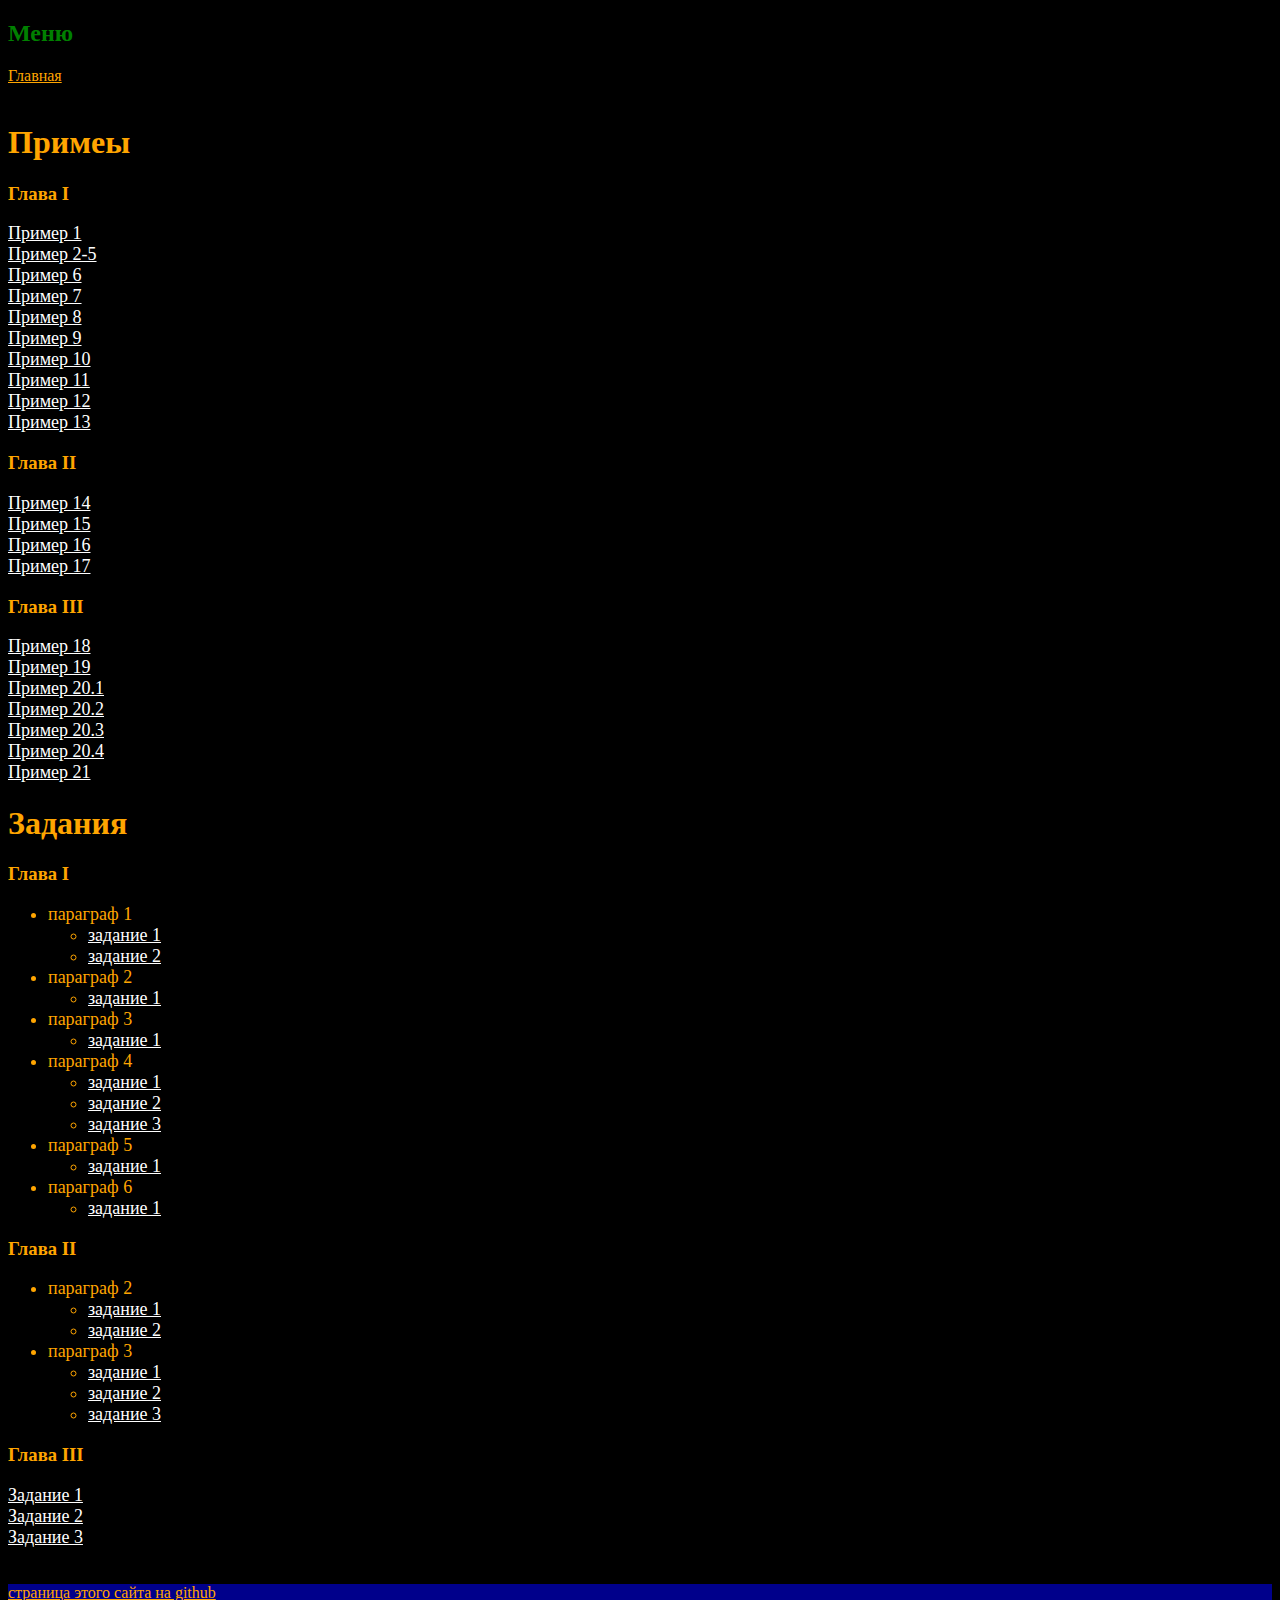
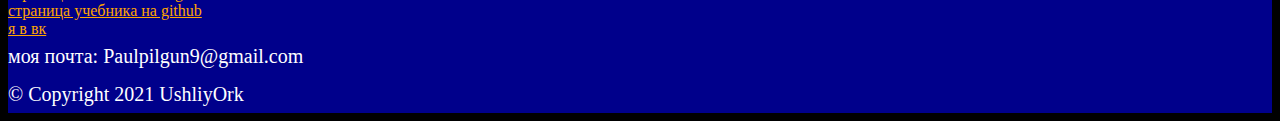
<file: dz.html>
<!DOCTYPE html>
<html>
	<head>
  		<meta charset="utf-8">
  		<title>Примеры и задания</title>
  		<link rel="stylesheet" href="style.css">
  		<link rel="icon" type="image/png" href="favicon.png">
 	</head>
 	<body>
 		<h2 id="hn">Меню</h2>
 	<ul id="navbar">
  <li><a href="index.html">Главная</a></li>
    </ul>
    <br>
    <h1>Примеы</h1>
    <h3>Глава I</h3>
    <a id = "skachat" href="примеры/пример1.py" download="">Пример 1</a><br>
    <a id = "skachat" href="примеры/пример2-5.py" download="">Пример 2-5</a><br>
    <a id = "skachat" href="примеры/пример6.py" download="">Пример 6</a><br>
    <a id = "skachat" href="примеры/пример7.py" download="">Пример 7</a><br>
    <a id = "skachat" href="примеры/пример8.py" download="">Пример 8</a><br>
    <a id = "skachat" href="примеры/пример9.py" download="">Пример 9</a><br>
    <a id = "skachat" href="примеры/пример10.py" download="">Пример 10</a><br>
    <a id = "skachat" href="примеры/пример11.py" download="">Пример 11</a><br>
    <a id = "skachat" href="примеры/пример12.py" download="">Пример 12</a><br>
    <a id = "skachat" href="примеры/пример13.py" download="">Пример 13</a><br>
    <h3>Глава II</h3>
    <a id = "skachat" href="примеры/пример14.py" download="">Пример 14</a><br>
    <a id = "skachat" href="примеры/пример15.py" download="">Пример 15</a><br>
    <a id = "skachat" href="примеры/пример16.py" download="">Пример 16</a><br>
    <a id = "skachat" href="примеры/пример17.py" download="">Пример 17</a><br>
    <h3>Глава III</h3>
    <a id = "skachat" href="примеры/пример18.py" download="">Пример 18</a><br>
    <a id = "skachat" href="примеры/пример19.py" download="">Пример 19</a><br>
    <a id = "skachat" href="примеры/пример201.py" download="">Пример 20.1</a><br>
    <a id = "skachat" href="примеры/пример202.py" download="">Пример 20.2</a><br>
    <a id = "skachat" href="примеры/пример203.py" download="">Пример 20.3</a><br>
    <a id = "skachat" href="примеры/пример204.py" download="">Пример 20.4</a><br>
    <a id = "skachat" href="примеры/пример21.py" download="">Пример 21</a><br>
    <h1>Задания</h1>
        <h3>Глава I</h3>
        <ul id = "liSkachat">
            <li>параграф 1
                <ul>
                    <li><a id = "skachat" href="задания/глава1/параграф1/задание1.py" download="">задание 1</a></li>
                    <li><a id = "skachat" href="задания/глава1/параграф1/задание2.py" download="">задание 2</a></li>
                </ul>
            </li>
            <li>параграф 2
                <ul>
                    <li><a id = "skachat" href="задания/глава1/параграф2/задание1.py" download="">задание 1</a></li>
                </ul>
            </li>
            <li>параграф 3
                <ul>
                    <li><a id = "skachat" href="задания/глава1/параграф3/задание1.py" download="">задание 1</a></li>
                </ul>
            </li>
            <li>параграф 4
                <ul>
                    <li><a id = "skachat" href="задания/глава1/параграф4/задание1.py" download="">задание 1</a></li>
                    <li><a id = "skachat" href="задания/глава1/параграф4/задание2.py" download="">задание 2</a></li>
                    <li><a id = "skachat" href="задания/глава1/параграф4/задание3.py" download="">задание 3</a></li>
                </ul>
            </li>
            <li>параграф 5
                <ul>
                    <li><a id = "skachat" href="задания/глава1/параграф5/задание1.py" download="">задание 1</a></li>
                </ul>
            </li>
            <li>параграф 6
                <ul>
                    <li><a id = "skachat" href="задания/глава1/параграф6/задание1.py" download="">задание 1</a></li>
                </ul>
            </li>
        </ul>
        <h3>Глава II</h3>
        <ul id = "liSkachat">
            <li>параграф 2
                <ul>
                    <li><a id = "skachat" href="задания/глава2/параграф2/задание1.py" download="">задание 1</a></li>
                    <li><a id = "skachat" href="задания/глава2/параграф2/задание2.py" download="">задание 2</a></li>
                </ul>
            </li>
            <li>параграф 3
                <ul>
                    <li><a id = "skachat" href="задания/глава2/параграф3/задание1.py" download="">задание 1</a></li>
                    <li><a id = "skachat" href="задания/глава2/параграф3/задание2.py" download="">задание 2</a></li>
                    <li><a id = "skachat" href="задания/глава2/параграф3/задание3.py" download="">задание 3</a></li>
                </ul>
            </li>
        </ul>

    <h3>Глава III</h3>
    <a id = "skachat" href="задания/глава3/задание1.py" download="">Задание 1</a><br>
    <a id = "skachat" href="задания/глава3/задание2.py" download="">Задание 2</a><br>
    <a id = "skachat" href="задания/глава3/задание3.py" download="">Задание 3</a><br>
    <br>
    <br>
    </body>
    <footer>
        <a href="https://github.com/UshliyOrk/project-site2.0">страница этого сайта на github</a><br>
        <a href="https://github.com/UshliyOrk/python_basics">страница учебника на github</a><br>
        <a href="https://vk.com/pilgun2000">я в вк</a><br>
        <div>
                    моя почта: Paulpilgun9@gmail.com
        </div>
        <div>
        &copy; Copyright 2021 UshliyOrk
        </div>
    </footer>
</html>
</file>
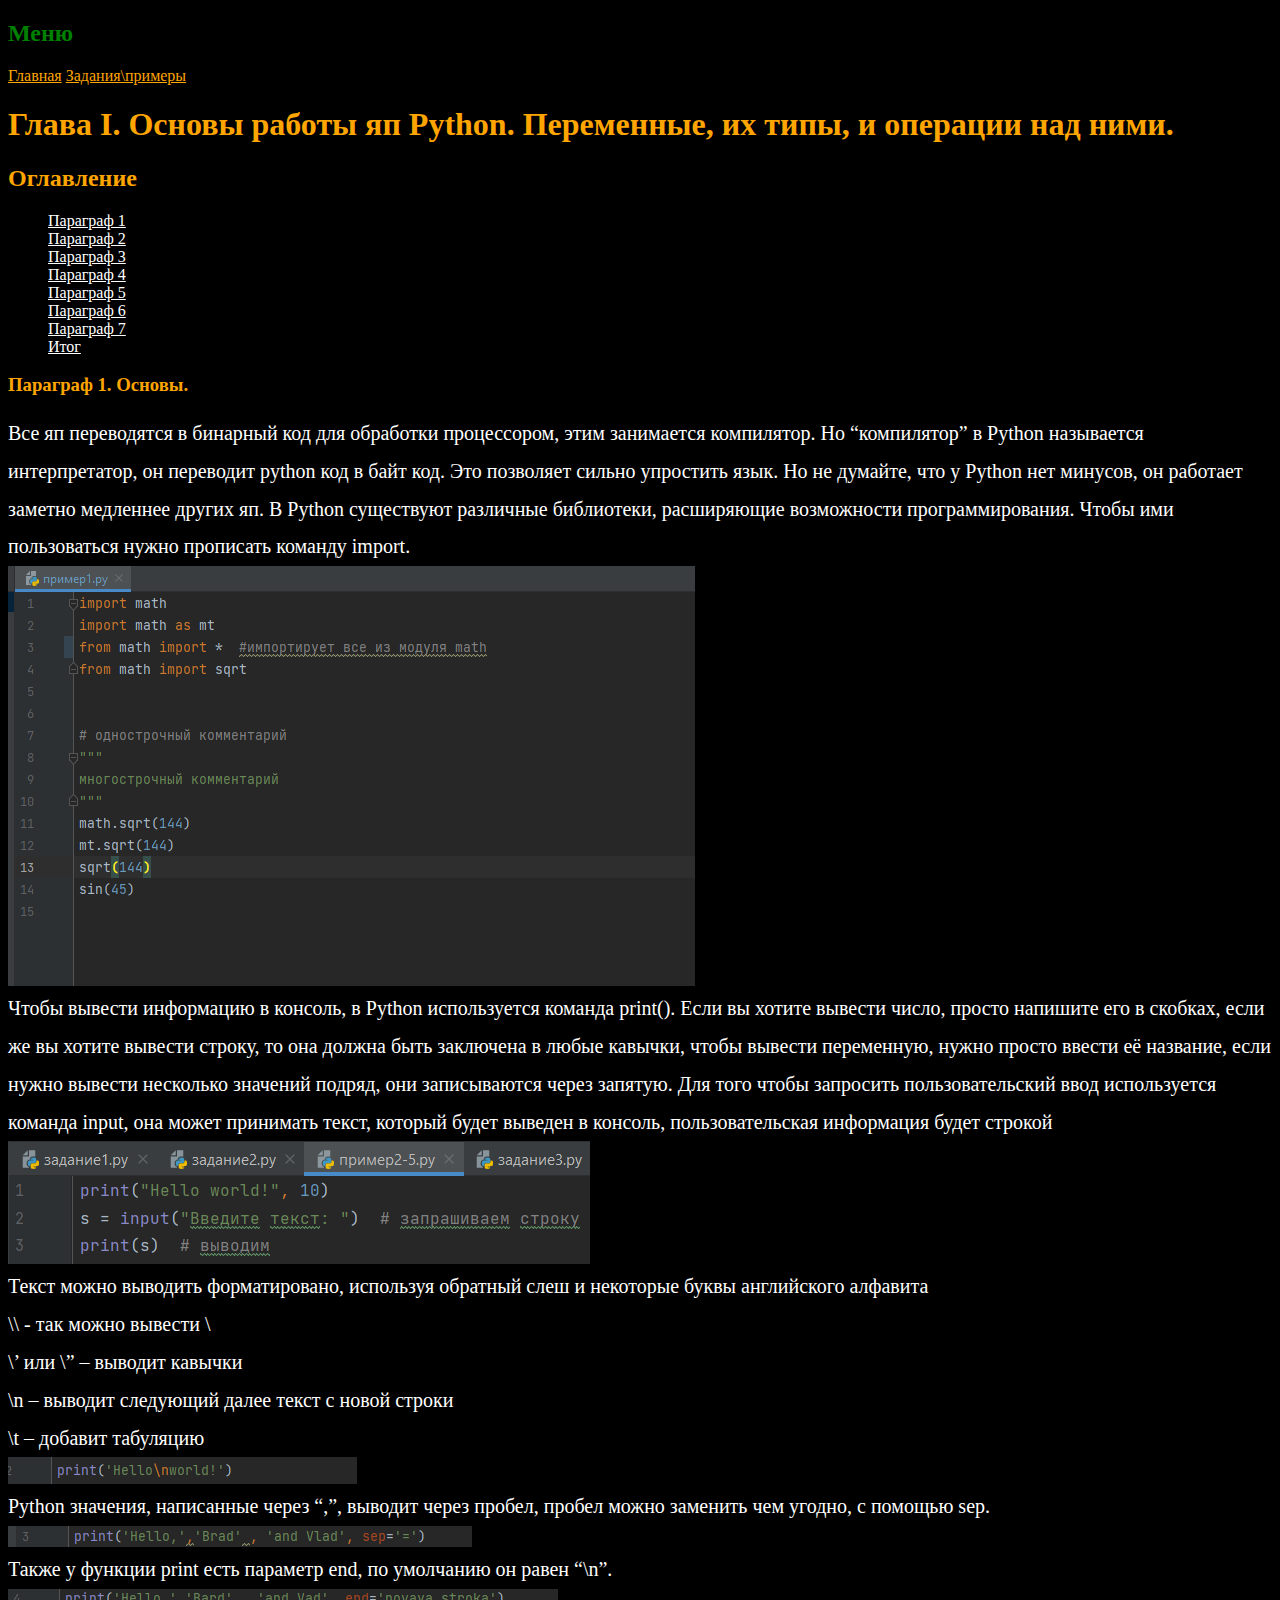
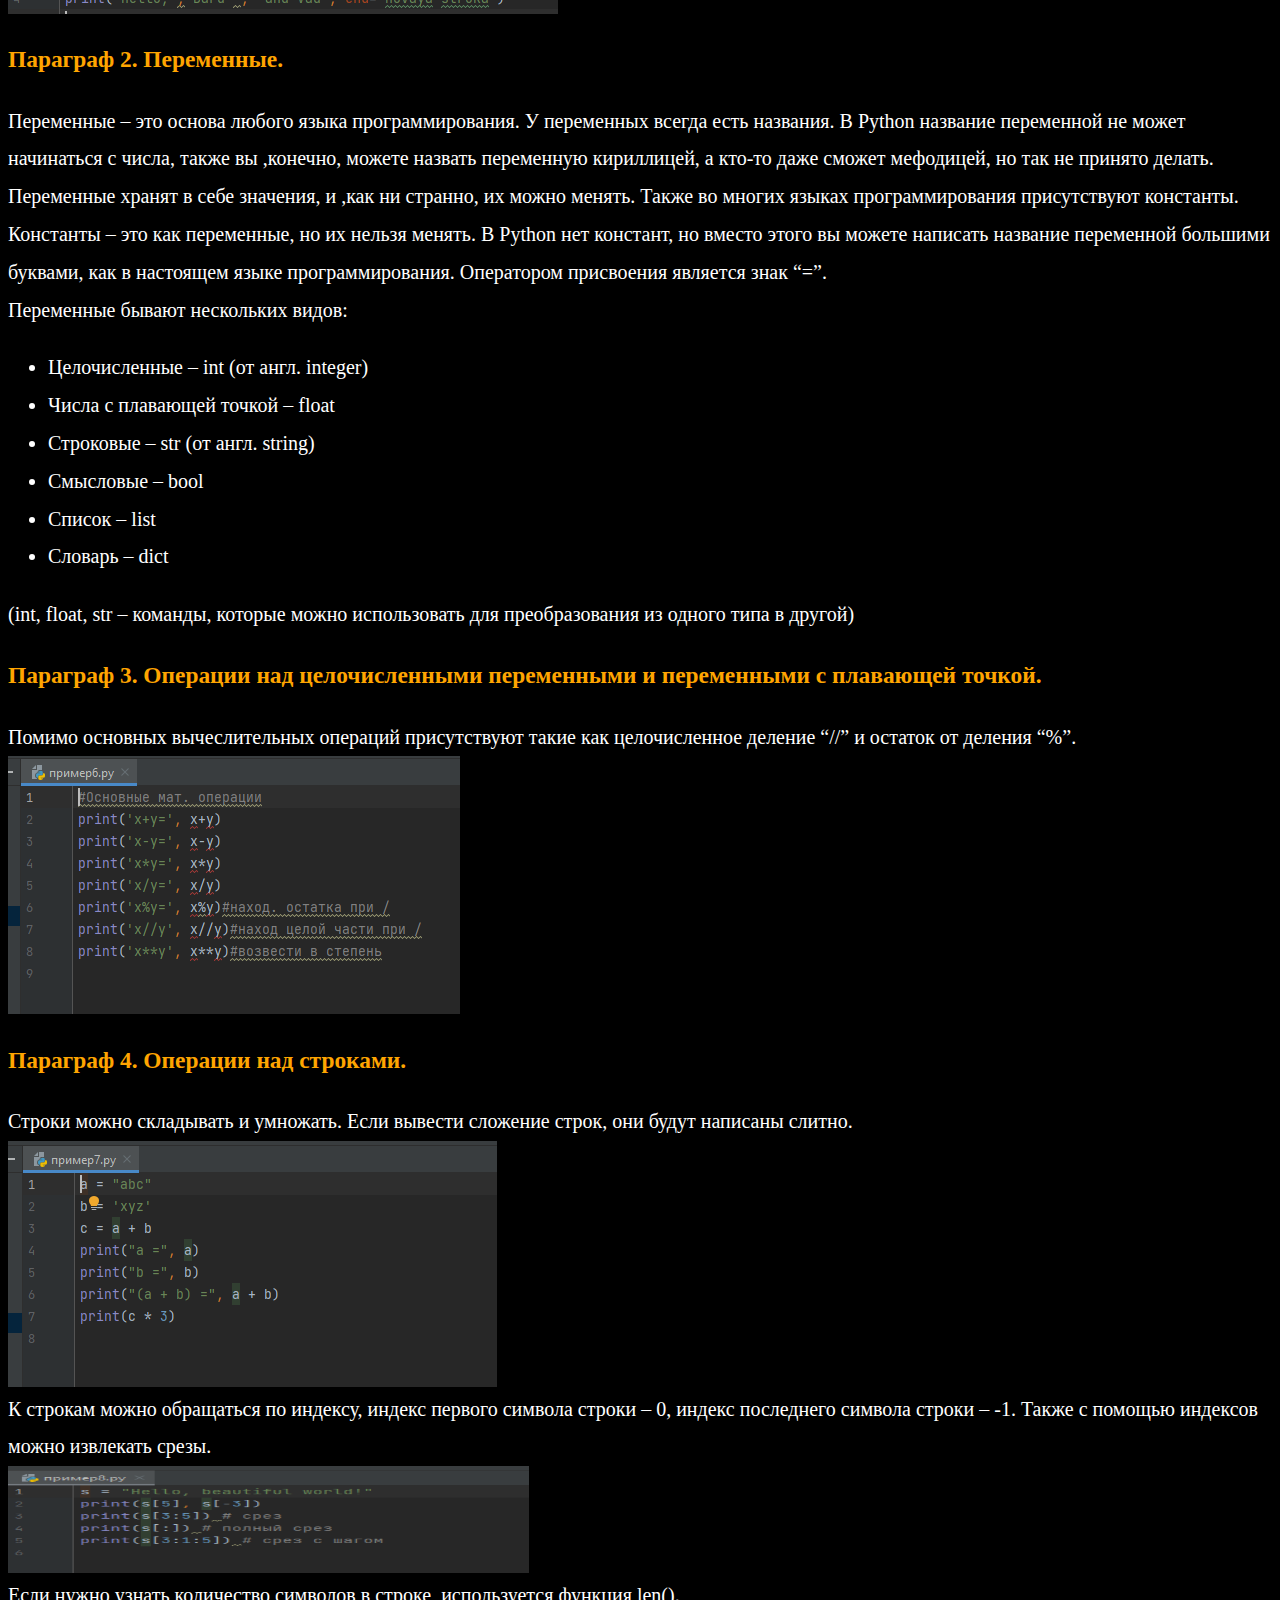
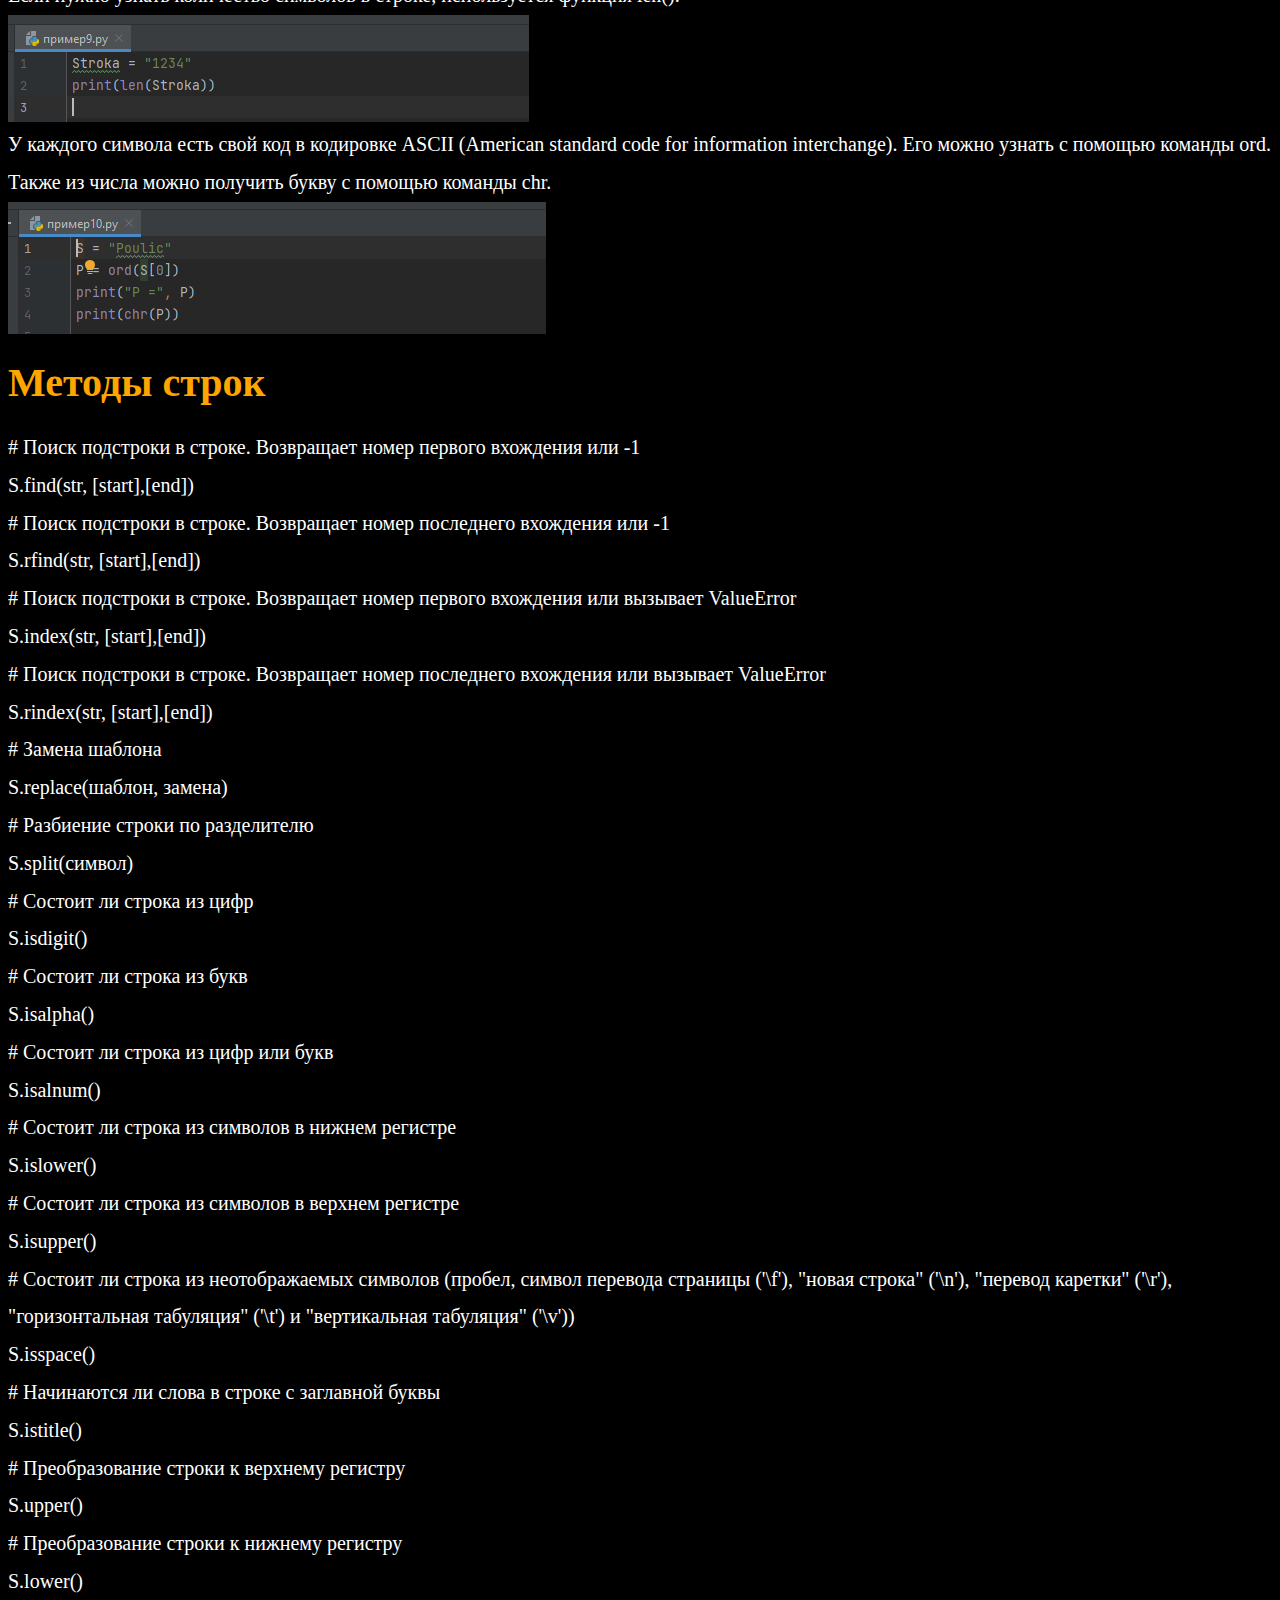
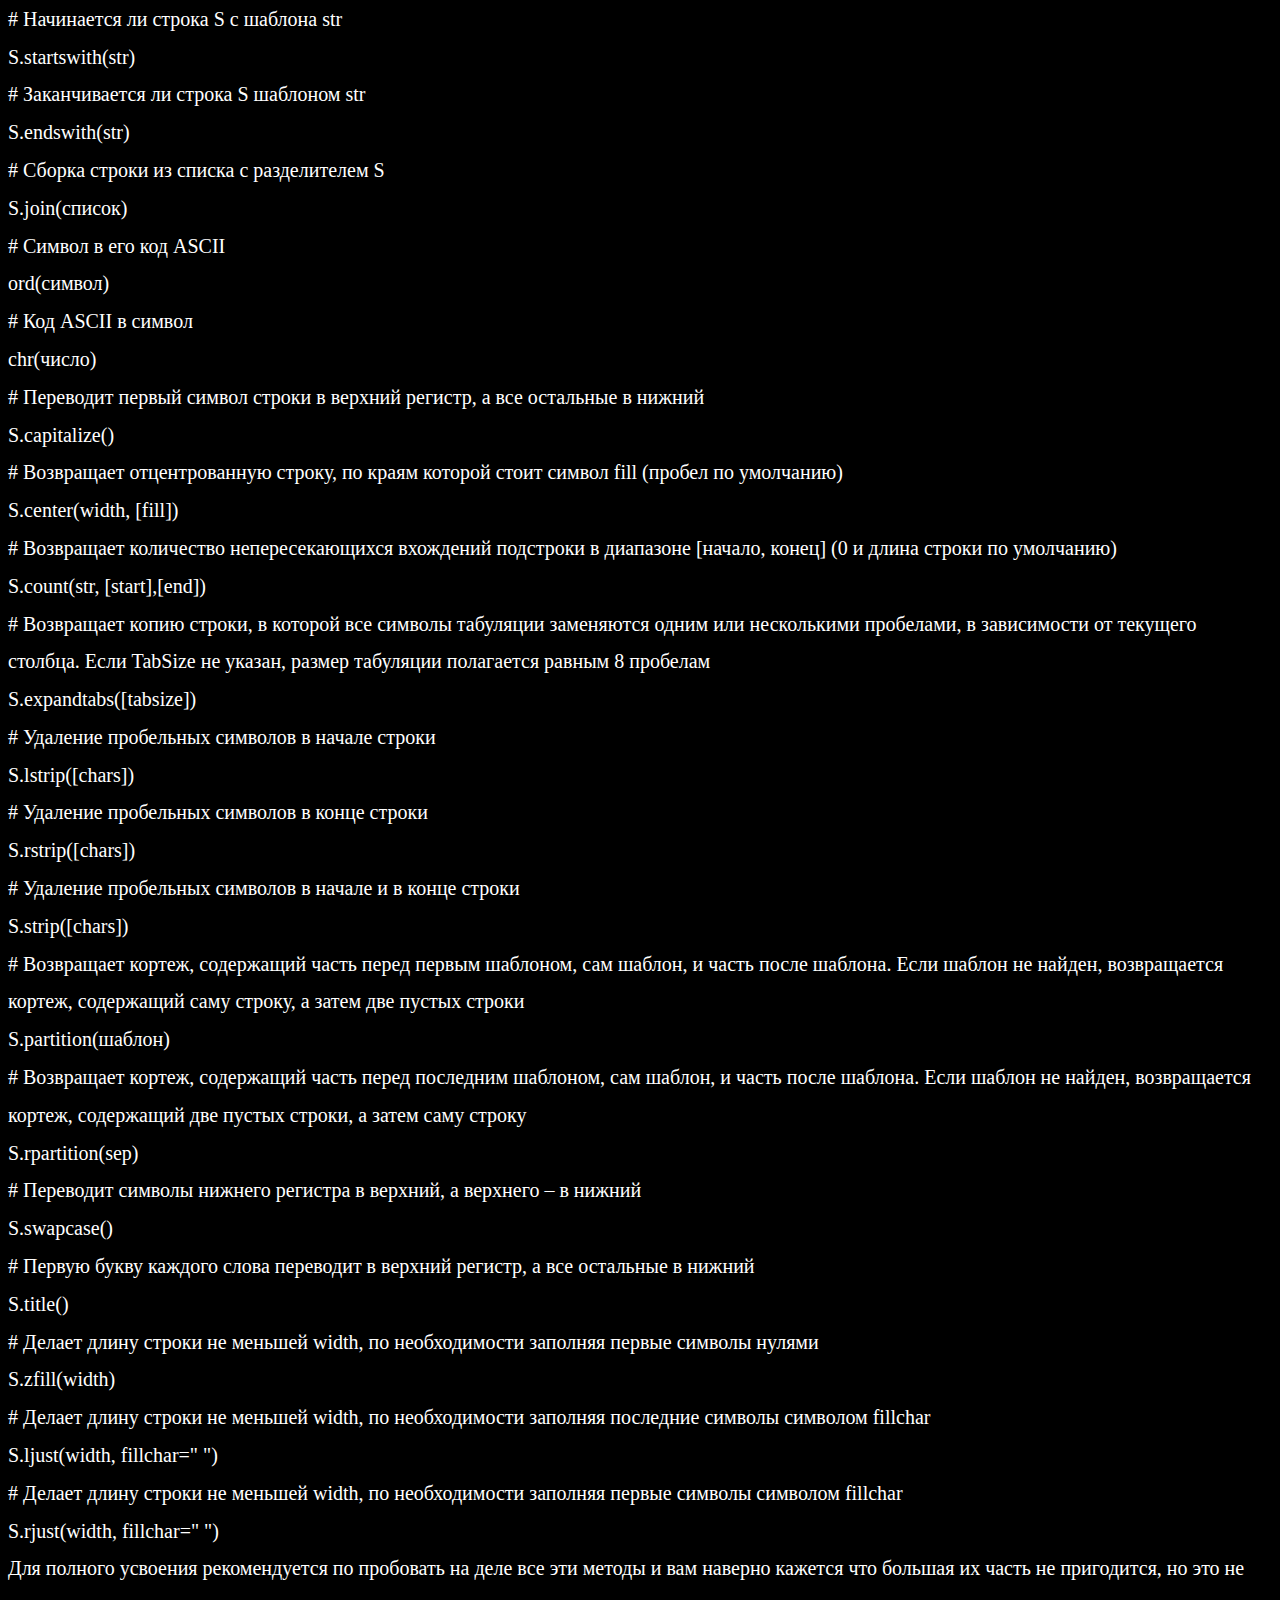
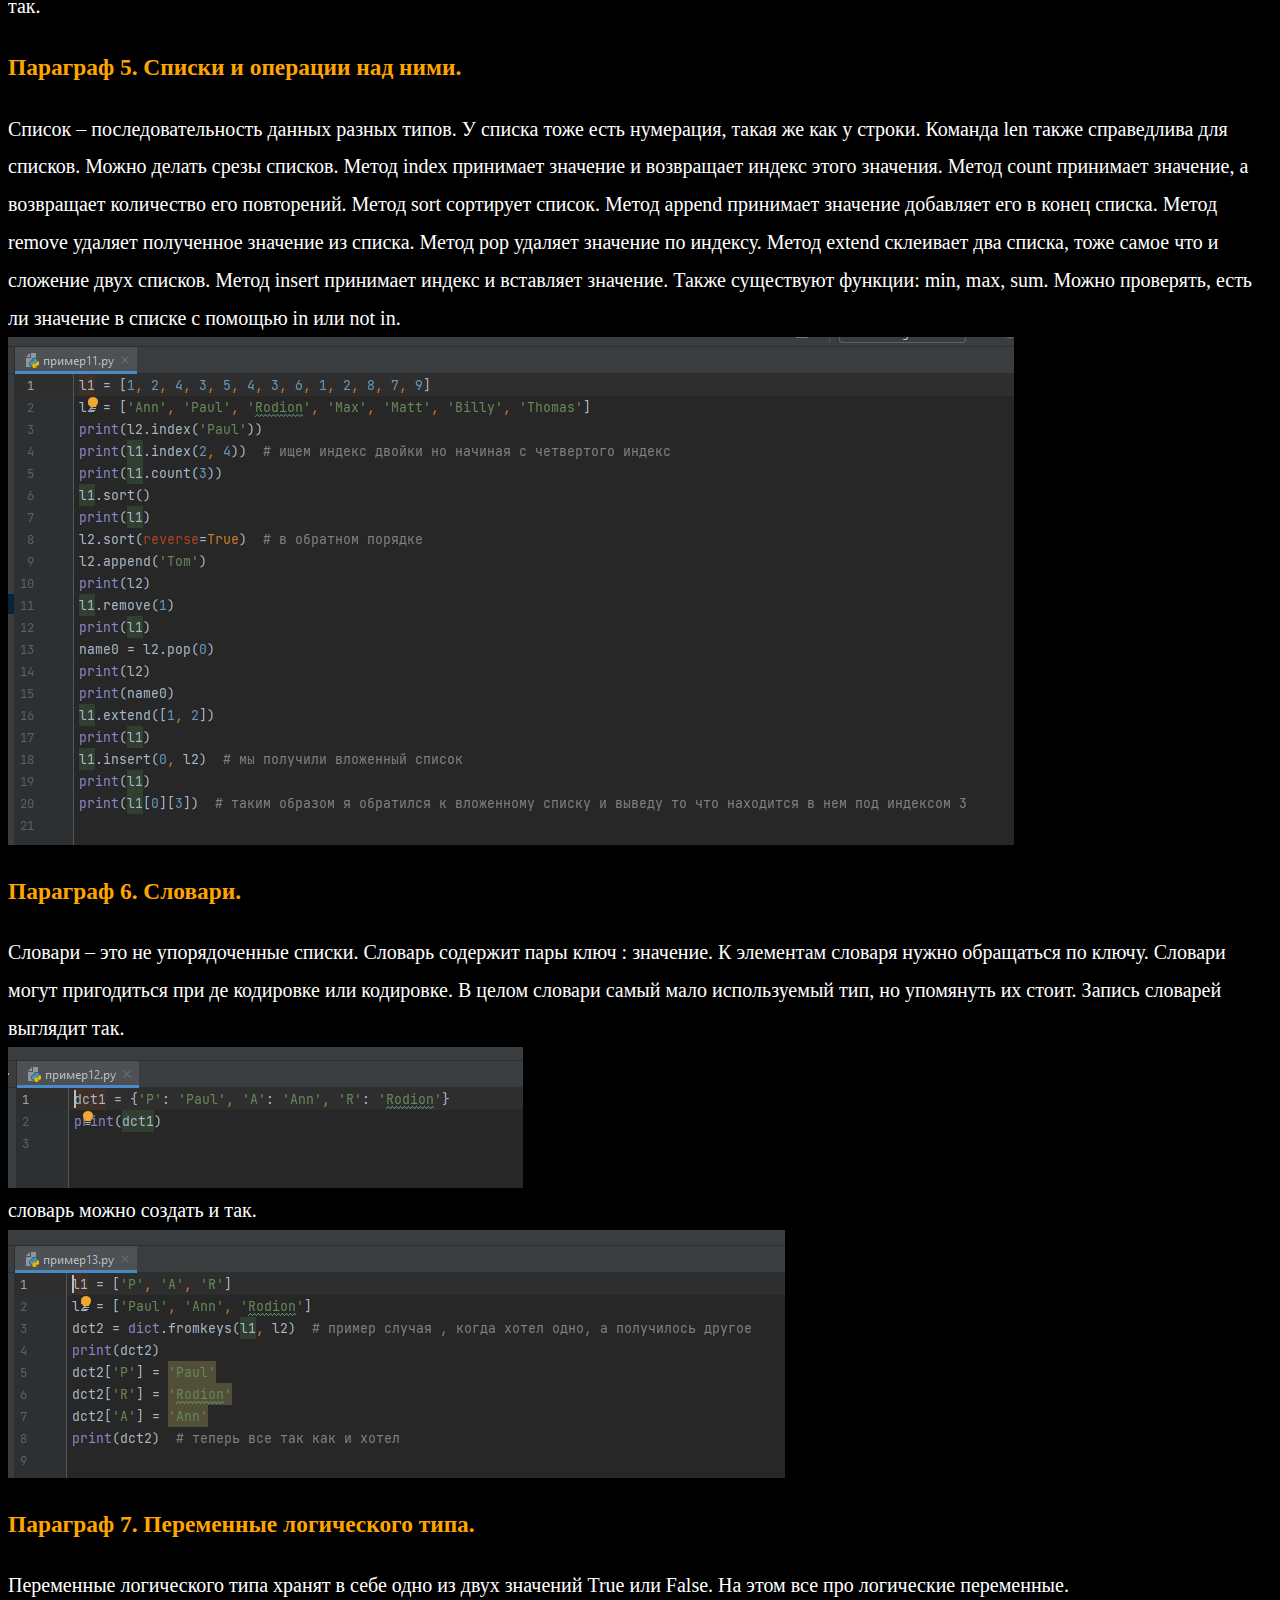
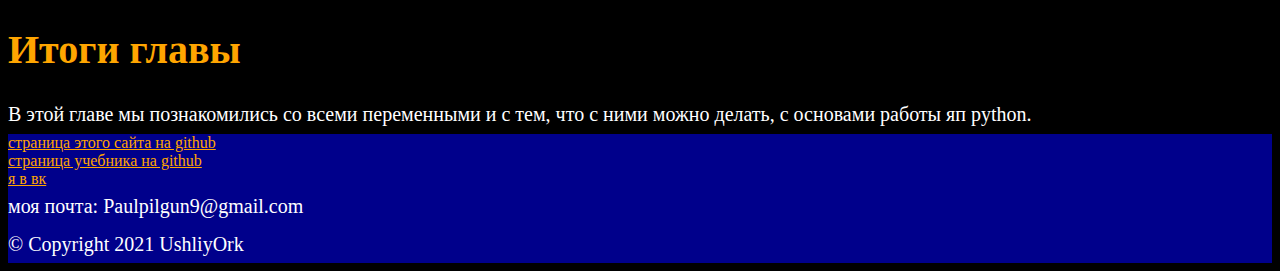
<file: gl1.html>
<!DOCTYPE html>
<html>
	<head>
  		<meta charset="utf-8">
  		<title>Глава I</title>
  		<link rel="stylesheet" href="style.css">
  		<link rel="icon" type="image/png" href="favicon.png">
 	</head>
 	<body>
 		<h2 id="hn">Меню</h2>
 		<ul id="navbar">
  <li><a href="index.html">Главная</a></li>
  <li><a href="dz.html">Задания\примеры</a></li>
</ul>
 		 	<h1>Глава I. Основы работы яп Python. Переменные, их типы, и операции над ними.</h1>
 		 	<h2>Оглавление</h2>
 		 	<ul>
				  <li><a id="par" href="#p1">Параграф 1</a></li>
				  <li><a id="par" href="#p2">Параграф 2</a></li>
				  <li><a id="par" href="#p3">Параграф 3</a></li>
				  <li><a id="par" href="#p4">Параграф 4</a></li>
				  <li><a id="par" href="#p5">Параграф 5</a></li>
				  <li><a id="par" href="#p6">Параграф 6</a></li>
				  <li><a id="par" href="#p7">Параграф 7</a></li>
				  <li><a id="par" href="#itog">Итог</a></li>
			</ul>
 		 	<p><a name="p1"></a></p>
	 		<h3>Параграф 1. Основы.</h3>
	 		<div>
	 			Все яп переводятся в бинарный код для обработки процессором, этим занимается компилятор. Но “компилятор” в Python называется интерпретатор, он переводит python код в байт код. Это позволяет сильно упростить язык. Но не думайте, что у Python нет минусов, он работает заметно медленнее других яп.
	В Python существуют различные библиотеки, расширяющие возможности программирования. Чтобы ими пользоваться нужно прописать команду import.
	 		</div>
	 		<img src="1.png">
	 		<div>
	 			Чтобы вывести информацию в консоль, в Python используется команда print(). Если вы хотите вывести число, просто напишите его в скобках, если же вы хотите вывести строку, то она должна быть заключена в любые кавычки, чтобы вывести переменную, нужно просто ввести её название, если нужно вывести несколько значений подряд, они записываются через запятую. Для того чтобы запросить пользовательский ввод используется команда input, она может принимать текст, который будет выведен в консоль, пользовательская информация будет строкой
	 		</div>
	 		<img src="2.png">
	 		<div>
	 			Текст можно выводить форматировано, используя обратный слеш и некоторые буквы английского алфавита<br>
	\\ - так можно вывести \<br>
	\’ или \” – выводит кавычки<br>
	\n – выводит следующий далее текст с новой строки<br>
	\t – добавит табуляцию
	 		</div>
	 		<img src="3.png">
	 		<div>
	 			Python значения, написанные через “,”, выводит через пробел, пробел можно заменить чем угодно, с помощью sep.
	 		</div>
	 		<img src="4.png" height="21" width="464">
	 		<div>
	 			Также у функции print есть параметр end, по умолчанию он равен “\n”.
	 		</div>
	 		<img src="5.png" height="25" width="550">
	 		<div>
	 			<p><a name="p2"></a></p>
	 			<h3>Параграф 2. Переменные.</h3>
	Переменные – это основа любого языка программирования. У переменных всегда есть названия. В Python название переменной не может начинаться с числа, также вы ,конечно, можете назвать переменную кириллицей, а кто-то даже сможет мефодицей, но так не принято делать. Переменные хранят в себе значения, и ,как ни странно, их можно менять. Также во многих языках программирования присутствуют константы. Константы – это как переменные, но их нельзя менять. В Python нет констант, но вместо этого вы можете написать название переменной большими буквами, как в настоящем языке программирования. Оператором присвоения является знак “=”.<br>
	Переменные бывают нескольких видов:<br>
				<ul>
					<li>Целочисленные – int (от англ. integer)
					<li>Числа с плавающей точкой – float 
					<li>Строковые – str (от англ. string)
					<li>Смысловые – bool
					<li>Список – list
					<li>Словарь – dict
				</ul>
				(int, float, str – команды, которые можно использовать для преобразования из одного типа в другой)
	 		</div>
	 		<div>
	 			<p><a name="p3"></a></p>
	 			<h3>Параграф 3. Операции над целочисленными переменными и переменными с плавающей точкой.</h3>
				Помимо основных вычеслительных операций присутствуют такие как целочисленное деление “//” и остаток от деления “%”. 
	 		</div>
	 		<img src="6.png" height="258" width="452">
	 		<div>
	 			<p><a name="p4"></a></p>
	 			<h3>Параграф 4. Операции над строками.</h3>

	Строки можно складывать и умножать. Если вывести сложение строк, они будут написаны слитно.

	 		</div>
	 		<img src="7.png" height="246" width="489">
	 		<div>
	 			К строкам можно обращаться по индексу, индекс первого символа строки – 0, индекс последнего символа строки – -1. Также с помощью индексов можно извлекать срезы.
	 		</div>	
	 		<img src="8.png" height="107" width="521">
	 		<div>
	 			Если нужно узнать количество символов в строке, используется функция len().
	 		</div>
	 		<img src="9.png" height="107" width="521">
	 		<div>
	 			У каждого символа есть свой код в кодировке ASCII (American standard code for information interchange). Его можно узнать с помощью команды ord. Также из числа можно получить букву с помощью команды chr. 
	 		</div>
	 		<img src="10.png" height="132" width="538">
	 		<div>
	 			<h1>Методы строк</h1>
	# Поиск подстроки в строке. Возвращает номер первого вхождения или -1<br>
	S.find(str, [start],[end])<br>
	# Поиск подстроки в строке. Возвращает номер последнего вхождения или -1<br>
	S.rfind(str, [start],[end])<br>
	# Поиск подстроки в строке. Возвращает номер первого вхождения или вызывает ValueError<br>
	S.index(str, [start],[end])<br>
	# Поиск подстроки в строке. Возвращает номер последнего вхождения или вызывает ValueError<br>
	S.rindex(str, [start],[end])<br>
	# Замена шаблона<br>
	S.replace(шаблон, замена)<br>
	# Разбиение строки по разделителю<br>
	S.split(символ)<br>
	# Состоит ли строка из цифр<br>
	S.isdigit()<br>
	# Состоит ли строка из букв<br>
	S.isalpha()<br>
	# Состоит ли строка из цифр или букв<br>
	S.isalnum()<br>
	# Состоит ли строка из символов в нижнем регистре<br>
	S.islower()<br>
	# Состоит ли строка из символов в верхнем регистре<br>
	S.isupper()<br>
	# Состоит ли строка из неотображаемых символов (пробел, символ перевода страницы ('\f'), "новая строка" ('\n'), "перевод каретки" ('\r'), "горизонтальная табуляция" ('\t') и "вертикальная табуляция" ('\v'))<br>
	S.isspace()<br>
	# Начинаются ли слова в строке с заглавной буквы<br>
	S.istitle()<br>
	# Преобразование строки к верхнему регистру<br>
	S.upper()<br>
	# Преобразование строки к нижнему регистру<br>
	S.lower()<br>
	# Начинается ли строка S с шаблона str<br>
	S.startswith(str)<br>
	# Заканчивается ли строка S шаблоном str<br>
	S.endswith(str)<br>
	# Сборка строки из списка с разделителем S<br>
	S.join(список)<br>
	# Символ в его код ASCII<br>
	ord(символ)<br>
	# Код ASCII в символ<br>
	chr(число)<br>
	# Переводит первый символ строки в верхний регистр, а все остальные в нижний<br>
	S.capitalize()<br>
	# Возвращает отцентрованную строку, по краям которой стоит символ fill (пробел по умолчанию)<br>
	S.center(width, [fill])<br>
	# Возвращает количество непересекающихся вхождений подстроки в диапазоне [начало, конец] (0 и длина строки по умолчанию)<br>
	S.count(str, [start],[end])<br>
	# Возвращает копию строки, в которой все символы табуляции заменяются одним или несколькими пробелами, в зависимости от текущего столбца. Если TabSize не указан, размер табуляции полагается равным 8 пробелам<br>
	S.expandtabs([tabsize])<br>
	# Удаление пробельных символов в начале строки<br>
	S.lstrip([chars])<br>
	# Удаление пробельных символов в конце строки<br>
	S.rstrip([chars])<br>
	# Удаление пробельных символов в начале и в конце строки<br>
	S.strip([chars])<br>
	# Возвращает кортеж, содержащий часть перед первым шаблоном, сам шаблон, и часть после шаблона. Если шаблон не найден, возвращается кортеж, содержащий саму строку, а затем две пустых строки<br>
	S.partition(шаблон)<br>
	# Возвращает кортеж, содержащий часть перед последним шаблоном, сам шаблон, и часть после шаблона. Если шаблон не найден, возвращается кортеж, содержащий две пустых строки, а затем саму строку<br>
	S.rpartition(sep)<br>
	# Переводит символы нижнего регистра в верхний, а верхнего – в нижний<br>
	S.swapcase()<br>
	# Первую букву каждого слова переводит в верхний регистр, а все остальные в нижний<br>
	S.title()<br>
	# Делает длину строки не меньшей width, по необходимости заполняя первые символы нулями<br>
	S.zfill(width)<br>
	# Делает длину строки не меньшей width, по необходимости заполняя последние символы символом fillchar<br>
	S.ljust(width, fillchar=" ")<br>
	# Делает длину строки не меньшей width, по необходимости заполняя первые символы символом fillchar<br>
	S.rjust(width, fillchar=" ")<br>
	Для полного усвоения рекомендуется по пробовать на деле все эти методы и вам наверно кажется что большая их часть не пригодится, но это не так.<br>
	 		</div>
	 		<div>
	 			<p><a name="p5"></a></p>
	 			<h3>Параграф 5. Списки и операции над ними.</h3>
	Список – последовательность данных разных типов. У списка тоже есть нумерация, такая же как у строки. Команда len также справедлива для списков. Можно делать срезы списков. Метод index принимает значение и возвращает индекс этого значения. Метод count принимает значение, а возвращает количество его повторений. Метод sort сортирует список. Метод append принимает значение добавляет его в конец списка. Метод remove удаляет полученное значение из списка. Метод pop удаляет значение по индексу. Метод extend склеивает два списка, тоже самое что и сложение двух списков. Метод insert принимает индекс и вставляет значение. Также существуют функции: min, max, sum. Можно проверять, есть ли значение в списке с помощью in или not in.
	 		</div>
	 		<img src="11.png" height="508" width="1006">
	 		<div>
	 			<p><a name="p6"></a></p>
	 			<h3>Параграф 6. Словари.</h3>
	Словари – это не упорядоченные списки. Словарь содержит пары ключ : значение. К элементам словаря нужно обращаться по ключу. Словари могут пригодиться при де кодировке или кодировке. В целом словари самый мало используемый тип, но упомянуть их стоит. Запись словарей выглядит так.
	 		</div>
	 		<img src="12.png" height="141" width="515">
	 		<div>
	 			словарь можно создать и так.
	 		</div>
	 		<img src="13.png" height="248" width="777">
	 		<div>
	 			<p><a name="p7"></a></p>
	 			<h3>Параграф 7. Переменные логического типа.</h3>

	Переменные логического типа хранят в себе одно из двух значений True или False.
	На этом все про логические переменные.
	 		</div>
	 		<p><a name="itog"></a></p>
	 		<div>
	 			<h1>Итоги главы</h1>
	В этой главе мы познакомились со всеми переменными и с тем, что с ними можно делать,
	с основами работы яп python.
	 		</div>
	 </body>
	<footer>
		<a href="https://github.com/UshliyOrk/project-site">страница этого сайта на github</a><br>
		<a href="https://github.com/UshliyOrk/python_basics">страница учебника на github</a><br>
		<a href="https://vk.com/pilgun2000">я в вк</a><br>
		<div>
					моя почта: Paulpilgun9@gmail.com
		</div>
		<div>
		&copy; Copyright 2021 UshliyOrk
		</div>
	</footer>
</html>
</file>
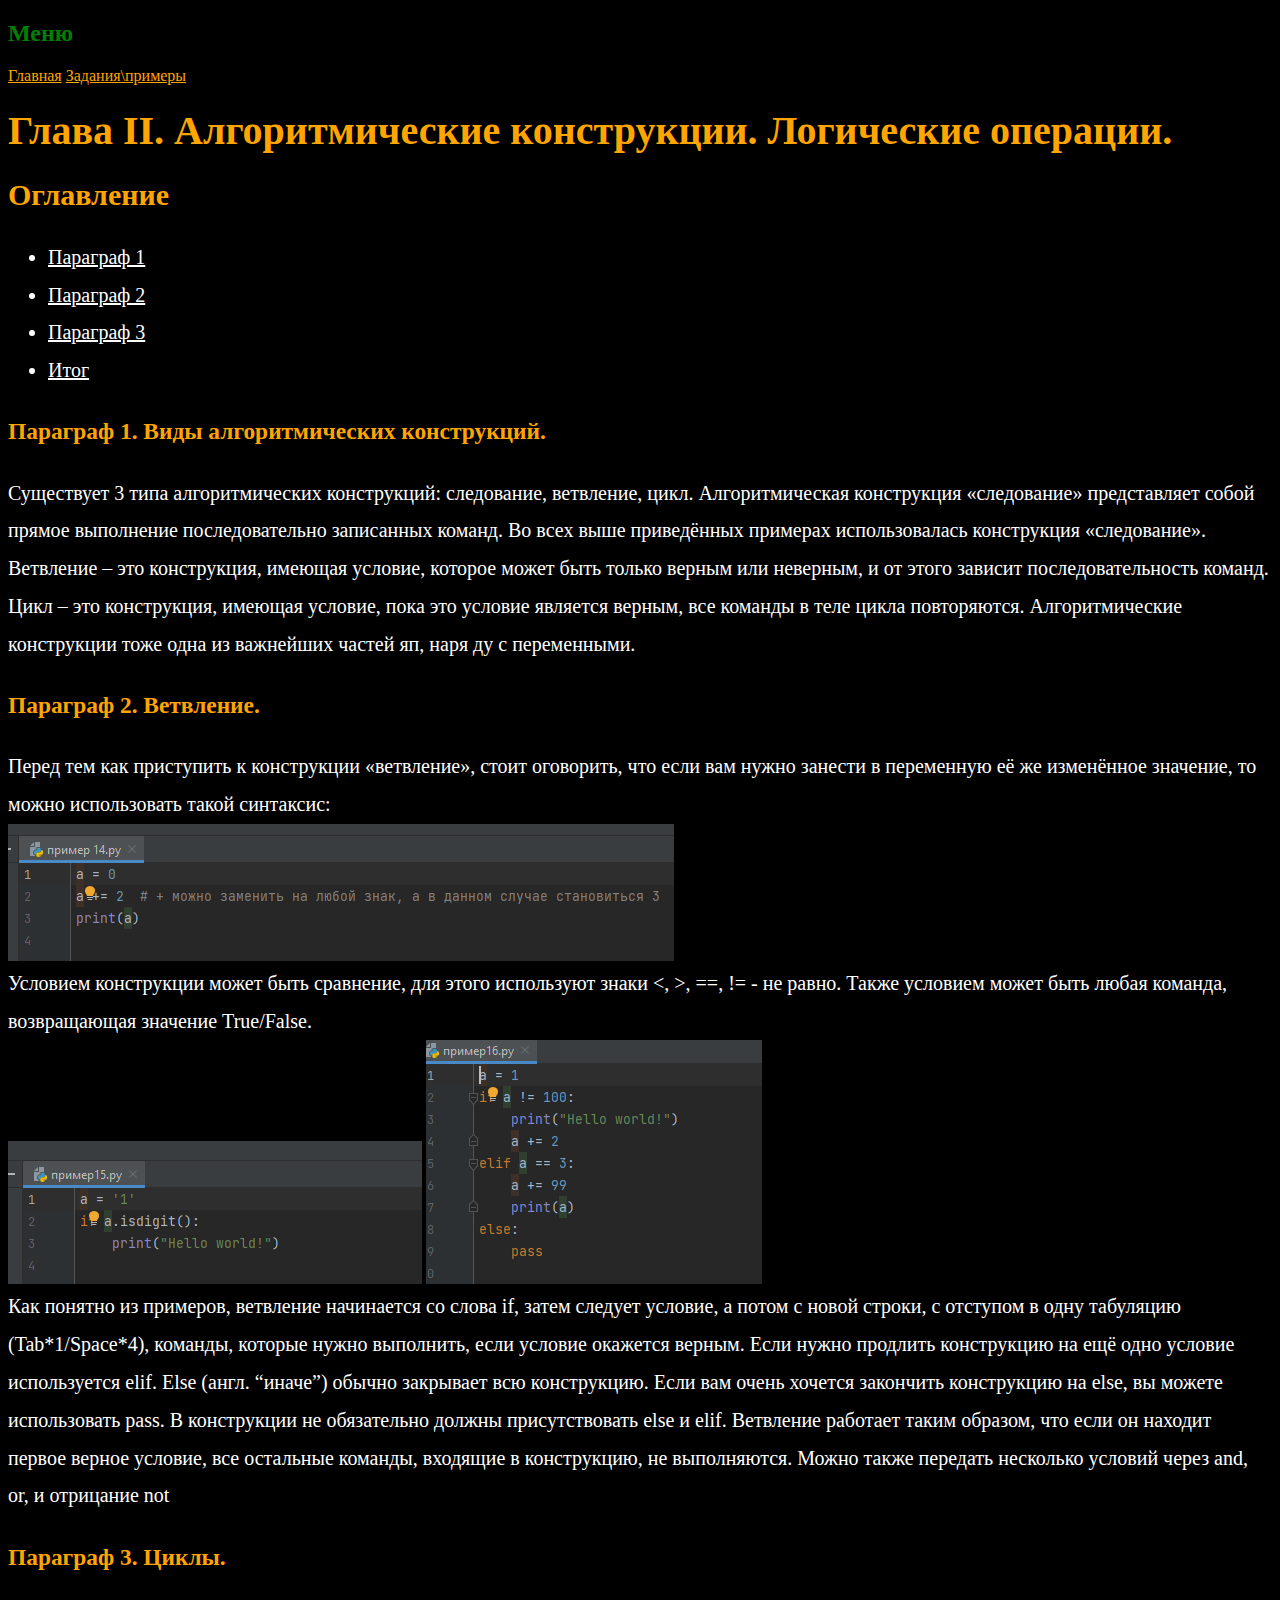
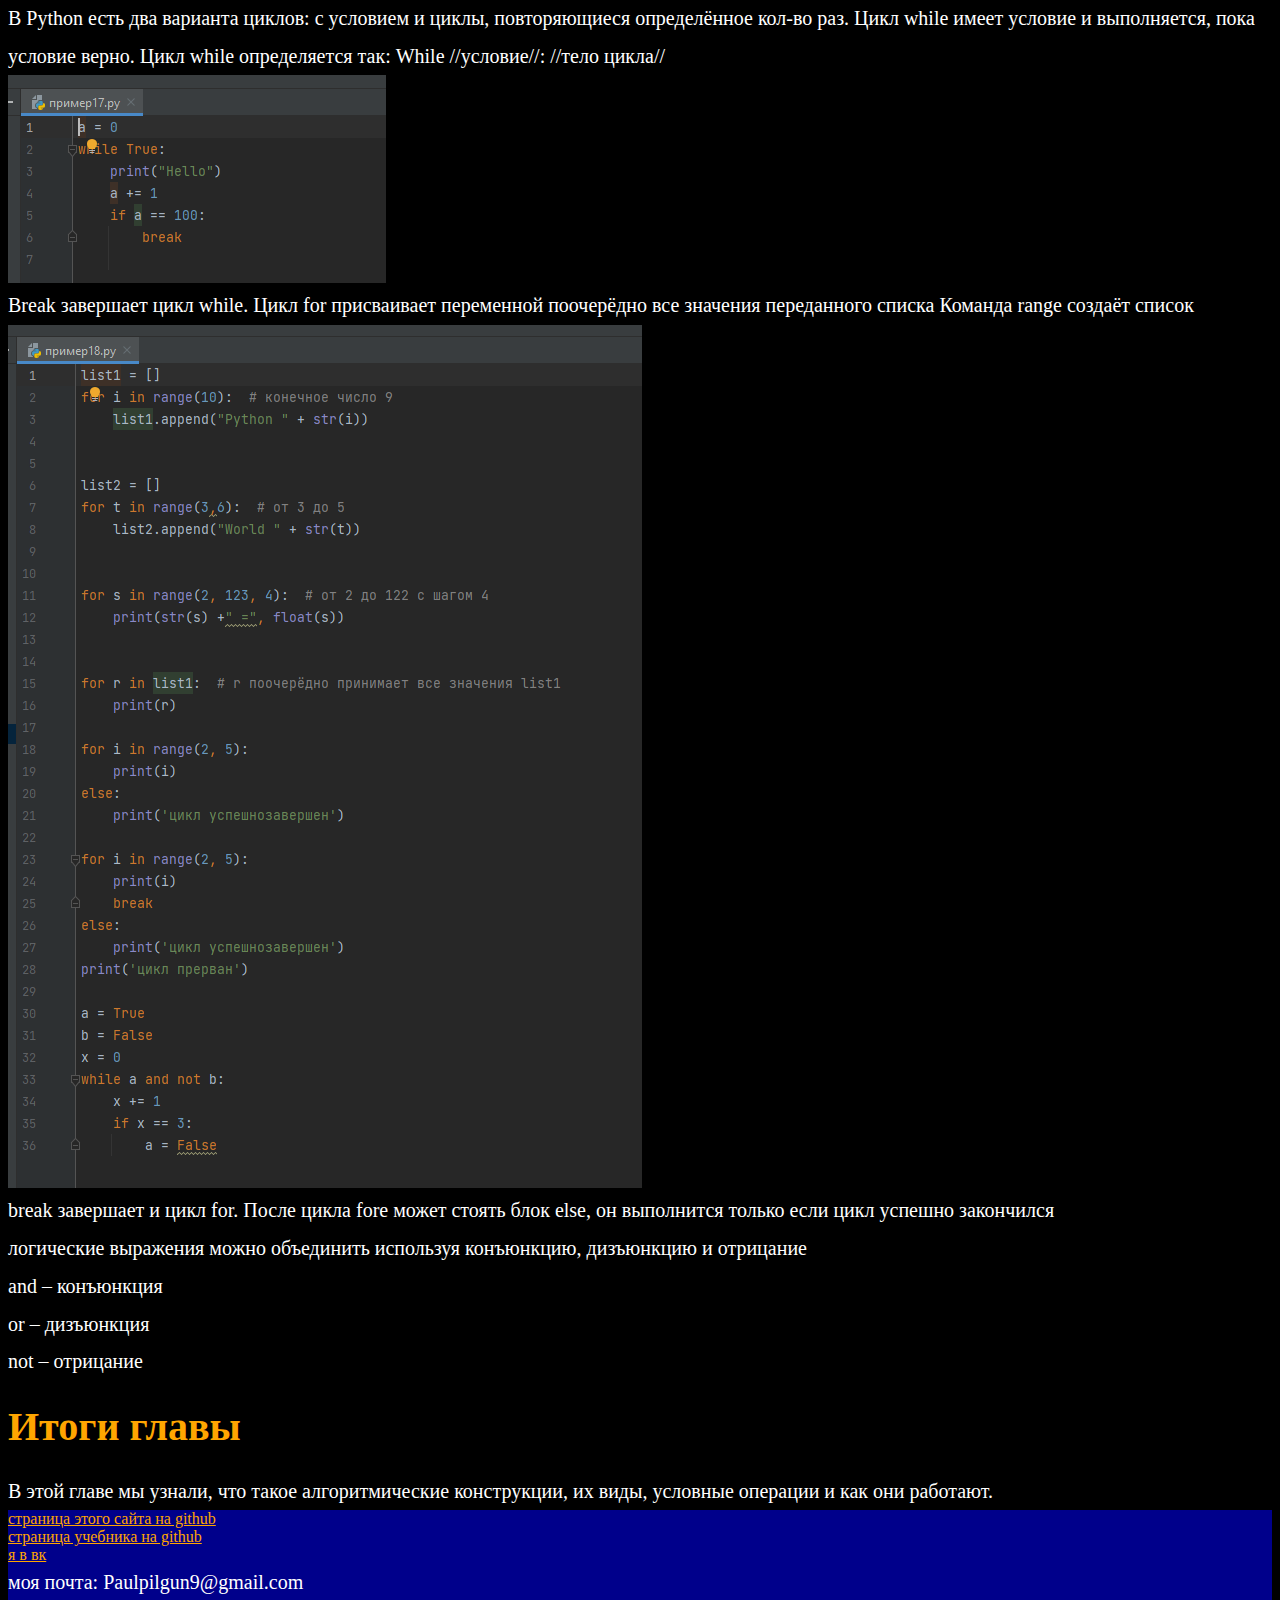
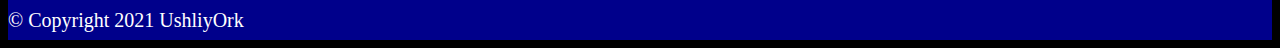
<file: gl2.html>
<!DOCTYPE html>
<html>
	<head>
  		<meta charset="utf-8">
  		<title>Глава II</title>
  		<link rel="stylesheet" href="style.css">
  		<link rel="icon" type="image/png" href="favicon.png">
 	</head>
 	<body>
 		<h2 id="hn">Меню</h2>
 		<ul id="navbar">
        <li><a href="index.html">Главная</a></li>
        <li><a href="dz.html">Задания\примеры</a></li>
        </ul>
    <div>
        <h1>Глава II. Алгоритмические конструкции. Логические операции.</h1>
            <h2>Оглавление</h2>
            <ul>
                  <li><a id="par" href="#p1">Параграф 1</a></li>
                  <li><a id="par" href="#p2">Параграф 2</a></li>
                  <li><a id="par" href="#p3">Параграф 3</a></li>
                  <li><a id="par" href="#itog">Итог</a></li>
            </ul>
            <p><a name="p1"></a></p>
            <h3>Параграф 1. Виды алгоритмических конструкций.</h3>

Существует 3 типа алгоритмических конструкций: следование, ветвление, цикл. 
Алгоритмическая конструкция «следование» представляет собой прямое выполнение последовательно записанных команд. Во всех выше приведённых примерах использовалась конструкция «следование».
Ветвление – это конструкция, имеющая условие, которое может быть только верным или неверным, и от этого зависит последовательность команд. 
Цикл – это конструкция, имеющая условие, пока это условие является верным, все команды в теле цикла повторяются. 
Алгоритмические конструкции тоже одна из важнейших частей яп, наря ду с переменными. 
    </div>
    <div>
        <p><a name="p2"></a></p>
        <h3>Параграф 2. Ветвление.</h3>

Перед тем как приступить к конструкции «ветвление», стоит оговорить, что если вам нужно занести в переменную её же изменённое значение, то можно использовать такой синтаксис:
        </div>
        <img src="14.png">
    <div>
        Условием конструкции может быть сравнение, для этого используют знаки <, >, ==, != - не равно.
Также условием может быть любая команда, возвращающая значение True/False.
    </div>
    <img src="15.png" height="143" width="414">
    <img src="16.png" height="244" width="336">
    <div>
        Как понятно из примеров, ветвление начинается со слова if, затем следует условие, а потом с новой строки, с отступом в одну табуляцию (Tab*1/Space*4), команды, которые нужно выполнить, если условие окажется верным. Если нужно продлить конструкцию на ещё одно условие используется elif. Else (англ. “иначе”) обычно закрывает всю конструкцию. Если вам очень хочется закончить конструкцию на else, вы можете использовать pass. В конструкции не обязательно должны присутствовать else и elif. Ветвление работает таким образом, что если он 
находит первое верное условие, все остальные команды, входящие в конструкцию, не выполняются. Можно также передать несколько условий через and, or, и отрицание not
    </div>
    <div>
        <p><a name="p3"></a></p>
        <h3>Параграф 3. Циклы.</h3>
В Python есть два варианта циклов: с условием и циклы, повторяющиеся определённое кол-во раз.
Цикл while имеет условие и выполняется, пока условие верно. 
Цикл while определяется так:
While //условие//:
    //тело цикла//
    </div>
    <img src="17.png" height="208" width="378">
    <div>
        Break завершает цикл while. 
Цикл for присваивает переменной поочерёдно все значения переданного списка
Команда range создаёт список
    </div>
    <img src="18.png" height="863" width="634">
    <div>
        break завершает и цикл for.
После цикла fore может стоять блок else, он выполнится только если цикл успешно закончился
    </div>
    <div>
        логические выражения можно объединить используя конъюнкцию, дизъюнкцию и отрицание<br>
and – конъюнкция<br>
or – дизъюнкция<br>
not – отрицание<br>
    </div>
    <div>
        <p><a name="itog"></a></p>
        <h1>Итоги главы</h1>
В этой главе мы узнали, что такое алгоритмические конструкции, их виды, условные операции и как они работают.
    </div>
    </body>
    <footer>
        <a href="https://github.com/UshliyOrk/project-site2.0">страница этого сайта на github</a><br>
        <a href="https://github.com/UshliyOrk/python_basics">страница учебника на github</a><br>
        <a href="https://vk.com/pilgun2000">я в вк</a><br>
        <div>
                    моя почта: Paulpilgun9@gmail.com
        </div>
        <div>
        &copy; Copyright 2021 UshliyOrk
        </div>
    </footer>
    </html>
</file>
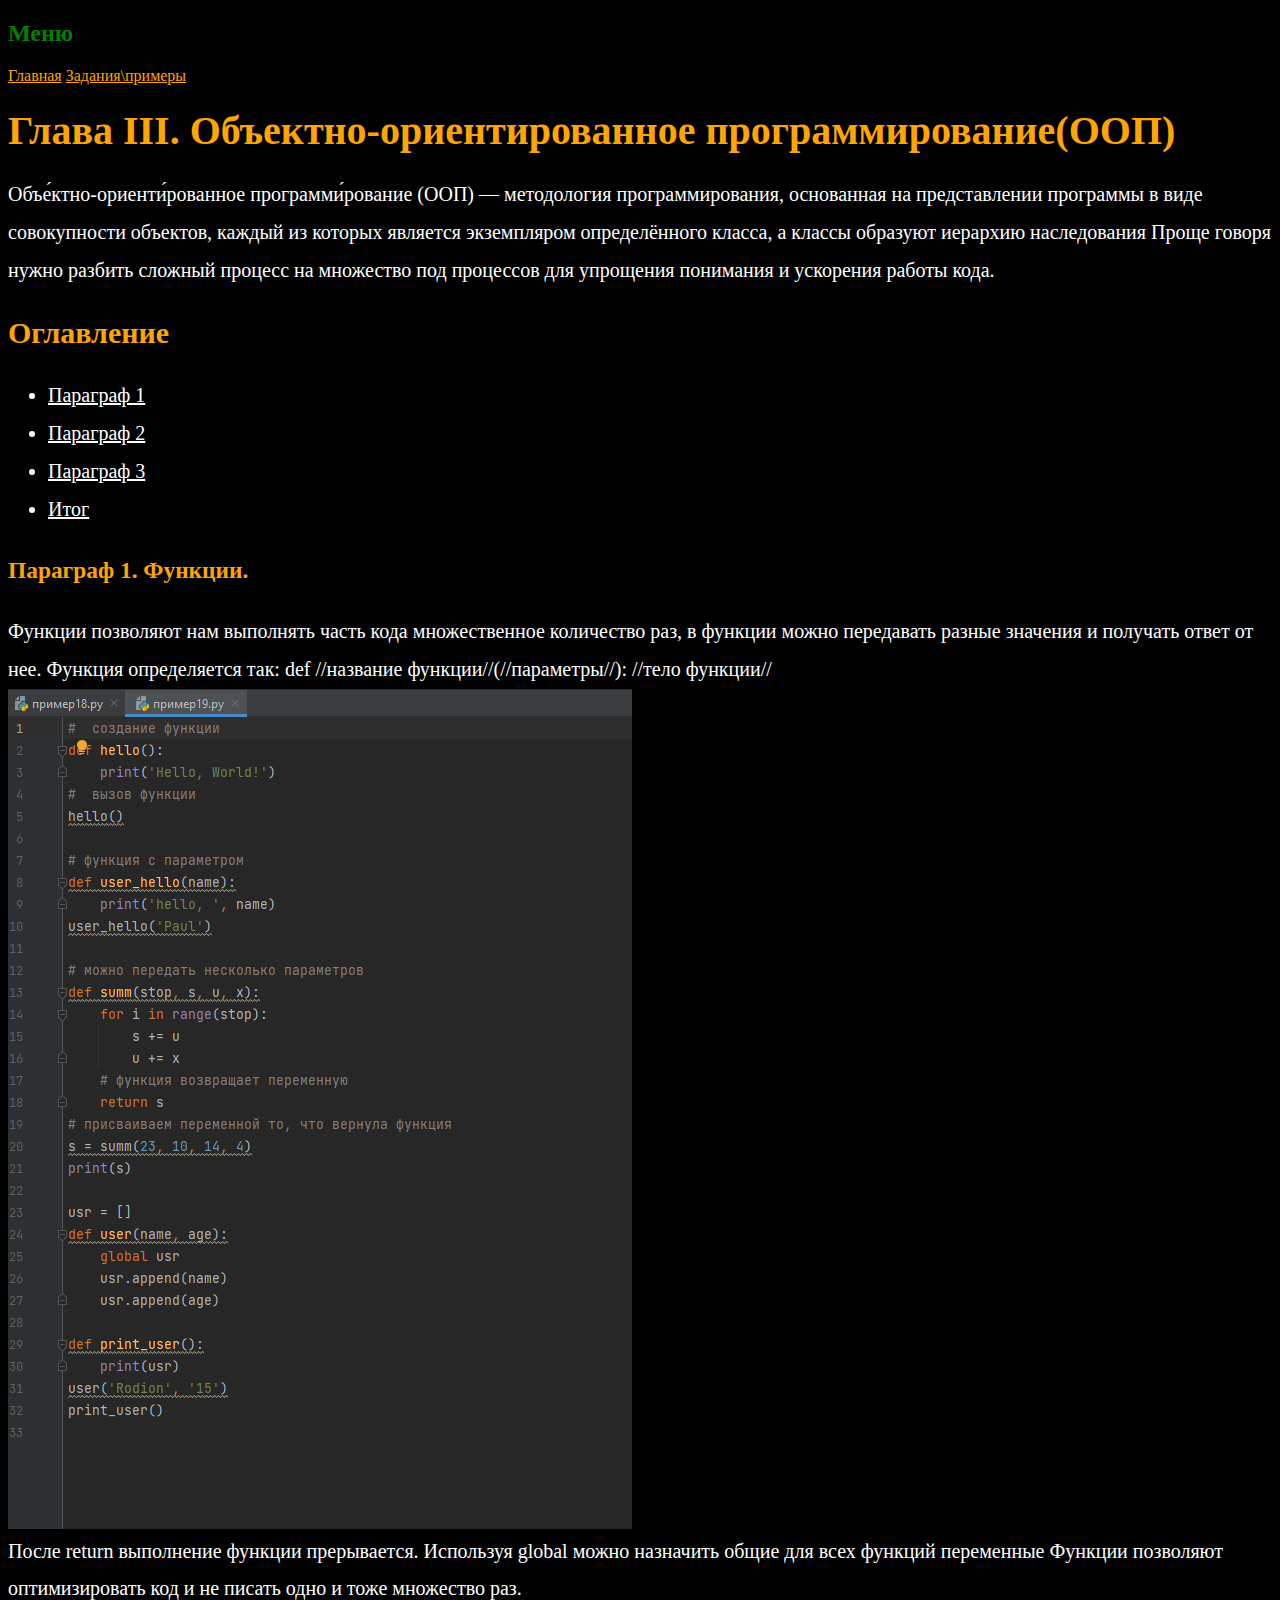
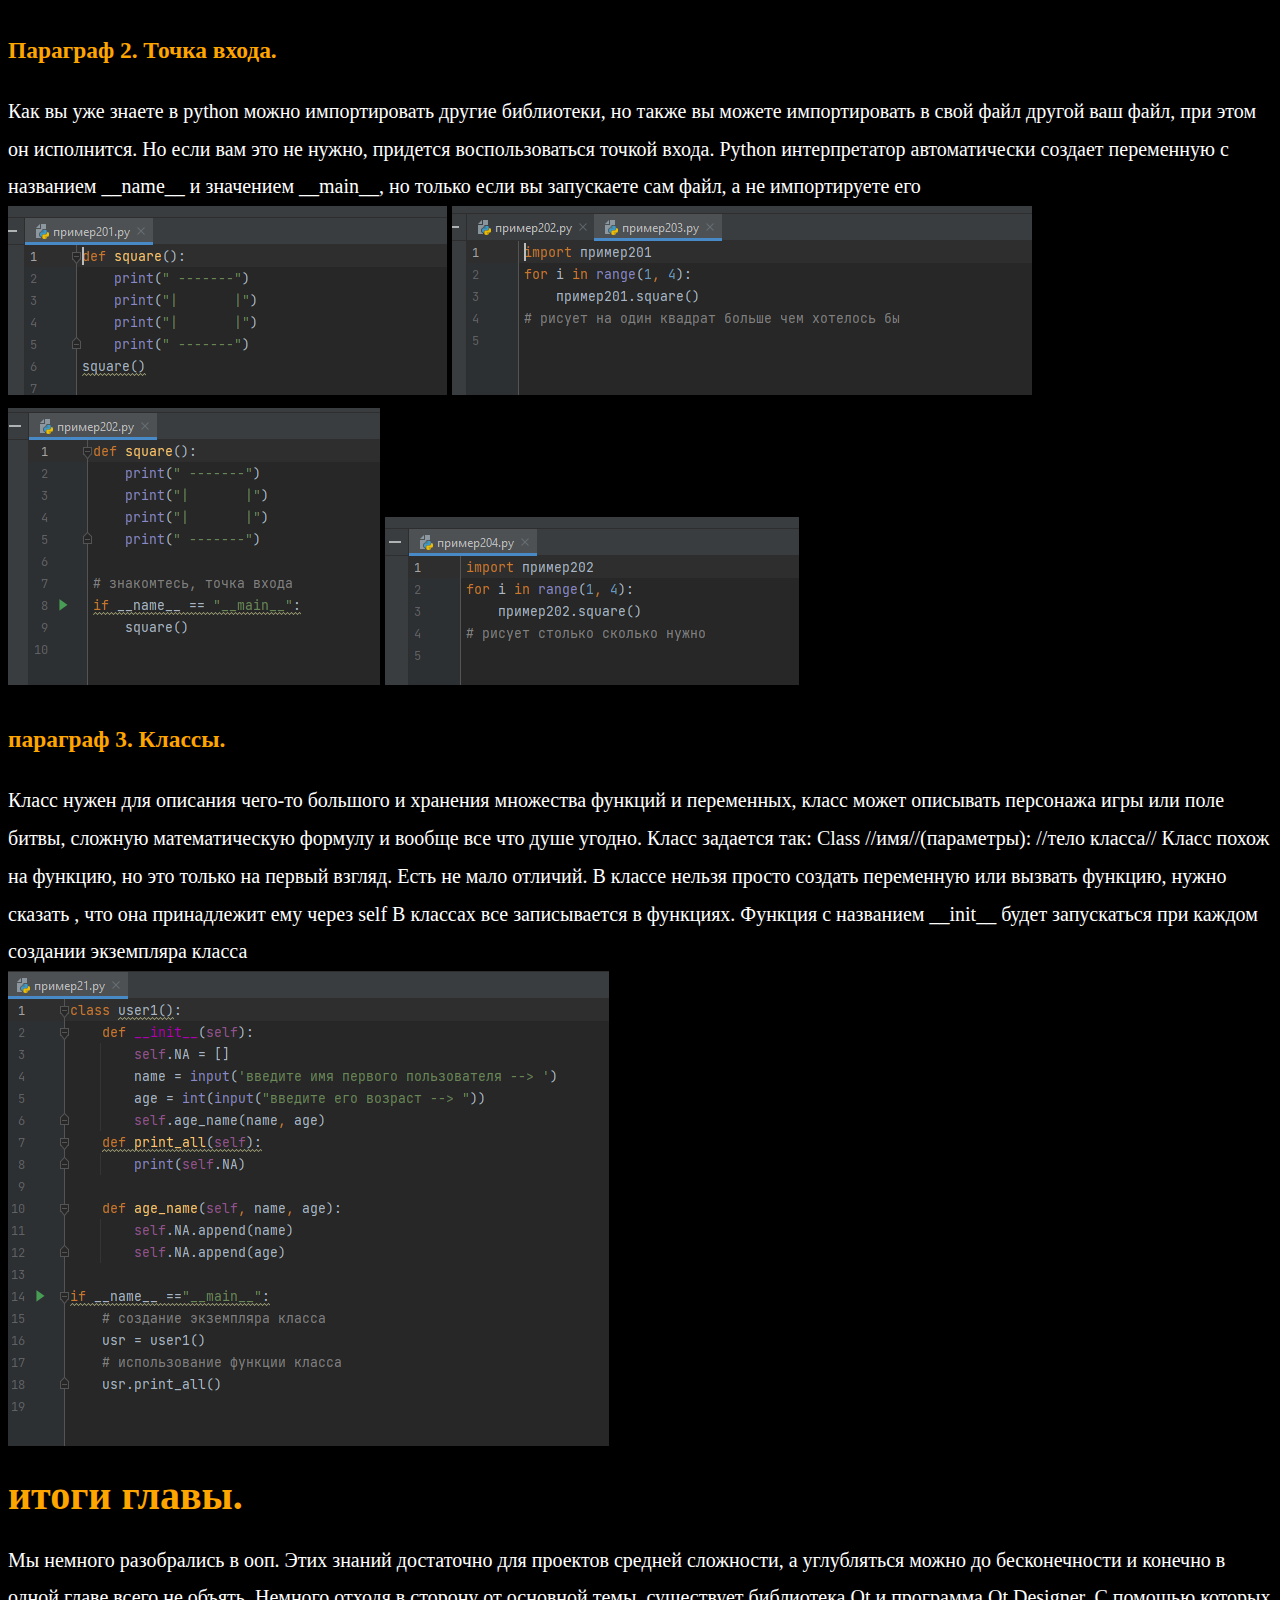
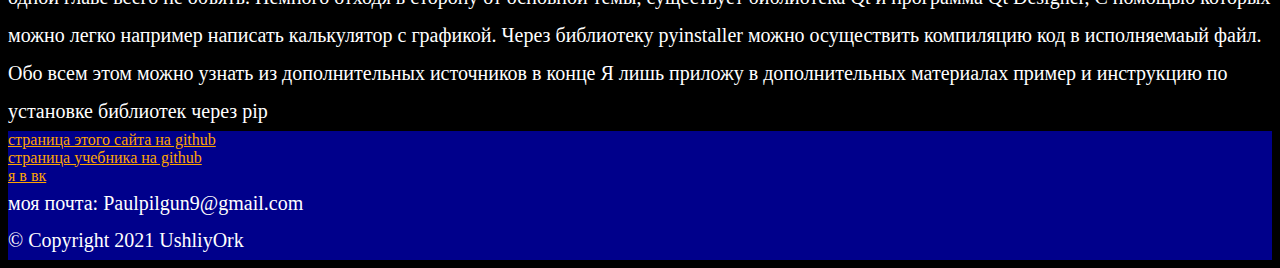
<file: gl3.html>
<!DOCTYPE html>
<html>
	<head>
  		<meta charset="utf-8">
  		<title>глава III</title>
  		<link rel="stylesheet" href="style.css">
  		<link rel="icon" type="image/png" href="favicon.png">
 	</head>
 	<body>
 		<h2 id="hn">Меню</h2>
 		<ul id="navbar">
  <li><a href="index.html">Главная</a></li>
  <li><a href="dz.html">Задания\примеры</a></li>
</ul>

    <div>
        <h1>Глава III.
        Объектно-ориентированное программирование(ООП)</h1>
Объе́ктно-ориенти́рованное программи́рование (ООП) — методология программирования, основанная на представлении программы в виде совокупности объектов, каждый из которых является экземпляром определённого класса, а классы образуют иерархию наследования
Проще говоря нужно разбить сложный процесс на множество под процессов для упрощения понимания и ускорения работы кода.
    <h2>Оглавление</h2>
            <ul>
                  <li><a id="par" href="#p1">Параграф 1</a></li>
                  <li><a id="par" href="#p2">Параграф 2</a></li>
                  <li><a id="par" href="#p3">Параграф 3</a></li>
                  <li><a id="par" href="#itog">Итог</a></li>
            </ul>
            <p><a name="p1"></a></p>
    <h3>Параграф 1. Функции.</h3>
Функции позволяют нам выполнять часть кода множественное количество раз, в функции можно передавать разные значения и получать ответ от нее. 
Функция определяется так:
def //название функции//(//параметры//):
    //тело функции//
    </div>
    <img src="19.png" height="840" width="624">
    <div>
        После return выполнение функции прерывается.
Используя global можно назначить общие для всех функций переменные
Функции позволяют оптимизировать код и не писать одно и тоже множество раз.
    </div>
    <div>
                    <p><a name="p2"></a></p>
        <h3>Параграф 2. Точка входа.</h3>
Как вы уже знаете в python можно импортировать другие библиотеки, но также вы можете импортировать в свой файл другой ваш файл, при этом он исполнится. Но если вам это не нужно, придется воспользоваться точкой входа.
Python интерпретатор автоматически создает переменную с названием __name__ и значением __main__, но только если вы запускаете сам файл, а не импортируете его
    </div>
    <div>
    <img src="201.png" height="189" width="439">
    <img src="203.png" height="189" width="580">
 </div>
 <div>
    <img src="202.png" height="277" width="372">
    <img src="204.png" height="168" width="414">
 </div>
    <div>
                    <p><a name="p3"></a></p>
        <h3>параграф 3.  Классы.</h3>
Класс нужен для описания чего-то большого и хранения множества функций и переменных, класс может описывать персонажа игры или поле битвы, сложную математическую формулу и вообще все что душе угодно.
Класс задается так:
Class //имя//(параметры):
    //тело класса//
Класс похож на функцию, но это только на первый взгляд. Есть не мало отличий.
В классе нельзя просто создать переменную или вызвать функцию, нужно сказать , что она принадлежит ему через self
В классах все записывается в функциях. Функция с названием __init__ будет запускаться при каждом создании экземпляра класса
    </div>
    <img src="21.png" height="475" width="601">
    <div>
                    <p><a name="itog"></a></p>
        <h1>итоги главы.</h1>
Мы немного разобрались в ооп. Этих знаний достаточно для проектов средней сложности, а углубляться можно до бесконечности и конечно в одной главе всего не объять. 
Немного отходя в сторону от основной темы, существует библиотека Qt и программа Qt Designer,
С помощью которых можно легко например написать калькулятор с графикой.
Через библиотеку pyinstaller можно осуществить компиляцию код в исполняемаый файл.
Обо всем этом можно узнать из дополнительных источников в конце
Я лишь приложу в дополнительных материалах пример и инструкцию по установке  библиотек через pip
    </div>
    <footer>
        <a href="https://github.com/UshliyOrk/project-site2.0">страница этого сайта на github</a><br>
        <a href="https://github.com/UshliyOrk/python_basics">страница учебника на github</a><br>
        <a href="https://vk.com/pilgun2000">я в вк</a><br>
        <div>
                    моя почта: Paulpilgun9@gmail.com
        </div>
        <div>
        &copy; Copyright 2021 UshliyOrk
        </div>
    </footer>
    </body>  
</html>
</file>
<file: style.css>
body{
	background: black;
}
div{
	font-size: 20px;
	line-height: 10mm;
	color: white;
}
h1 {color: orange;}
h3{color: orange;}
footer{
	background: darkblue;
	font-size: 30;
}
a{color: orange;}
#navbar{
  margin: 0;
  padding: 0;
  list-style-type: none;
}
#navbar li { 
    display: inline; 
}
#hn{
    color: green;
}
h2{
    color: orange;
}

#par{
    color: white;
}
#skachat{
    color: white;
    font-size: 18px;
}
#liSkachat{
    font-size: 18px;
    color: orange;
}
</file>
